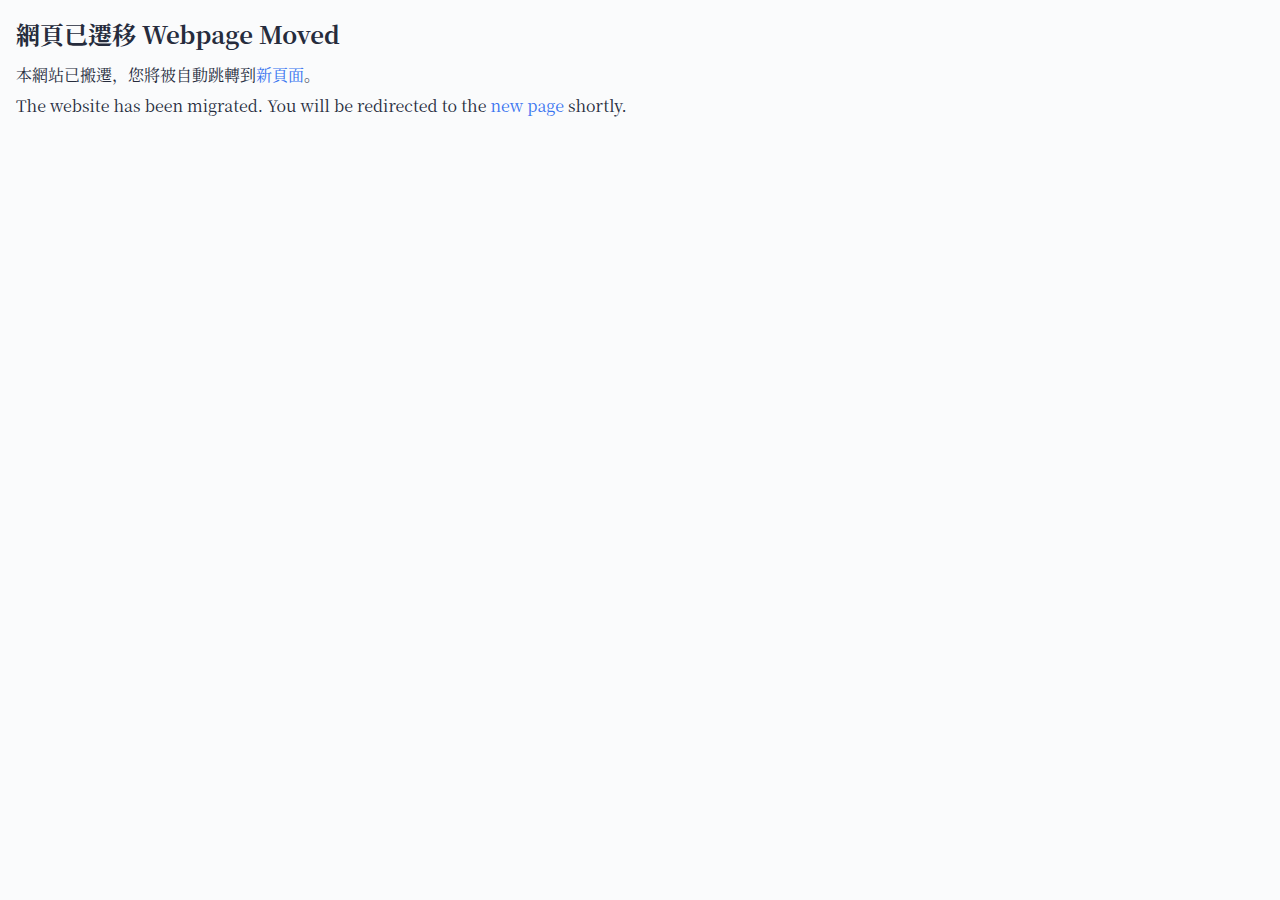
<file: hdqt/index.html>
<!DOCTYPE html>
<html>
  <head>
    <meta charset="UTF-8" />
    <meta name="viewport" content="width=device-width, initial-scale=1" />
    <title>網頁已遷移 Webpage Moved</title>
    <meta name="robots" content="noindex" />
    <meta http-equiv="refresh" content="2.5; /yindian/" />
    <link rel="preconnect" href="https://fonts.googleapis.com">
    <link rel="preconnect" href="https://fonts.gstatic.com" crossorigin>
    <link rel="stylesheet" href="https://fonts.googleapis.com/css2?family=Noto+Serif+KR:wght@400;700&display=swap">
    <style>
      body { font-family: "Noto Serif CJK KR", "Noto Serif KR", serif; margin: 0 1em; background-color: #fafbfc; color: #262c3d; }
      h1 { font-size: 1.5em; margin-bottom: 0.5em; }
      p { margin: 0.5em 0; }
      a { text-decoration: none; color: #3974f0; }
      a:hover { text-decoration: revert; }
    </style>
  </head>
  <body>
    <h1>網頁已遷移 Webpage Moved</h1>
    <p>本網站已搬遷，您將被自動跳轉到<a href="https://nk2028.shn.hk/yindian/">新頁面</a>。</p>
    <p>The website has been migrated. You will be redirected to the <a href="https://nk2028.shn.hk/yindian/">new page</a> shortly.</p>
  </body>
</html>
</file>
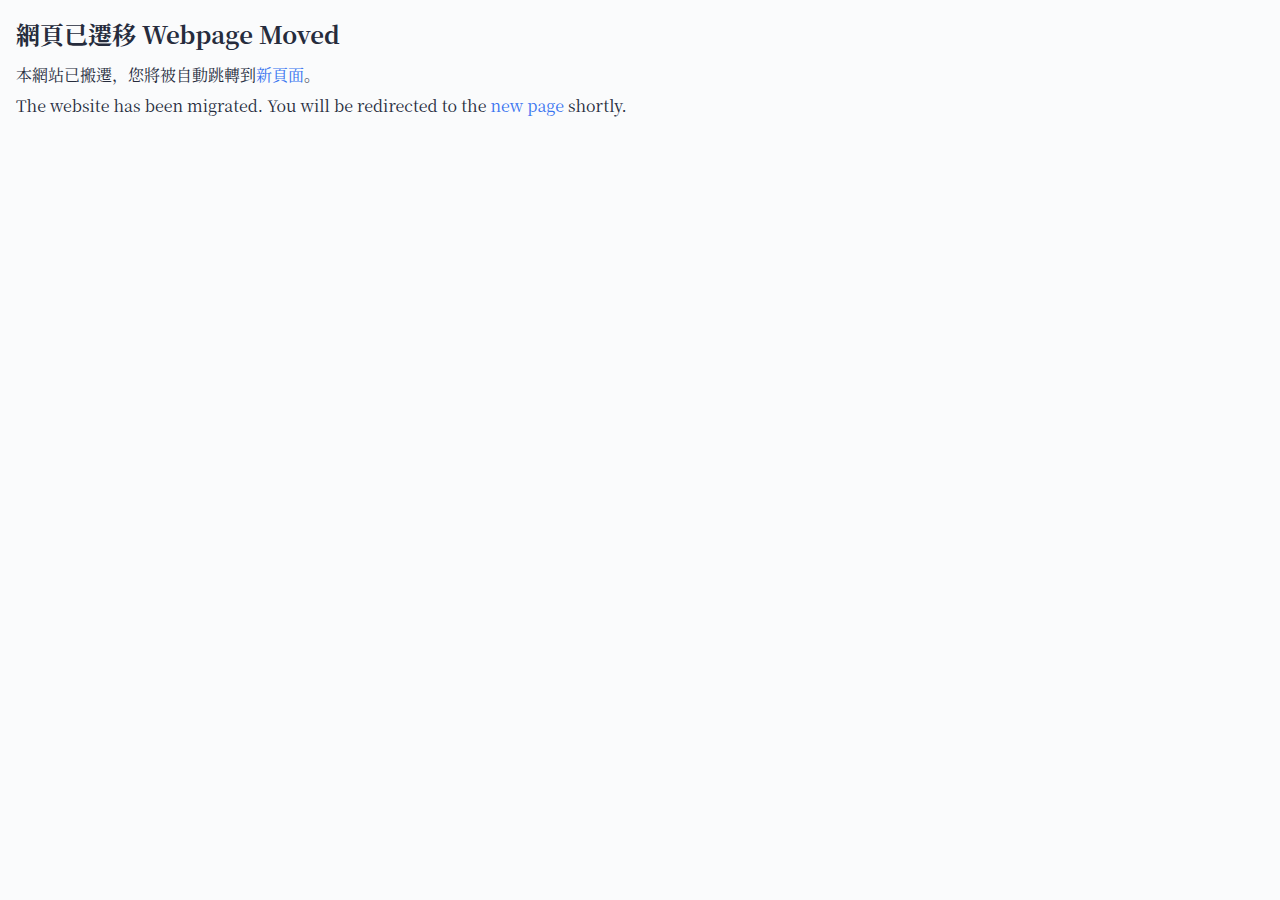
<file: pyanxchet/index.html>
<!DOCTYPE html>
<html>
  <head>
    <meta charset="UTF-8" />
    <meta name="viewport" content="width=device-width, initial-scale=1" />
    <title>網頁已遷移 Webpage Moved</title>
    <meta name="robots" content="noindex" />
    <meta http-equiv="refresh" content="2.5; /tshet-uinh-fanqie/" />
    <link rel="preconnect" href="https://fonts.googleapis.com">
    <link rel="preconnect" href="https://fonts.gstatic.com" crossorigin>
    <link rel="stylesheet" href="https://fonts.googleapis.com/css2?family=Noto+Serif+KR:wght@400;700&display=swap">
    <style>
      body { font-family: "Noto Serif CJK KR", "Noto Serif KR", serif; margin: 0 1em; background-color: #fafbfc; color: #262c3d; }
      h1 { font-size: 1.5em; margin-bottom: 0.5em; }
      p { margin: 0.5em 0; }
      a { text-decoration: none; color: #3974f0; }
      a:hover { text-decoration: revert; }
    </style>
  </head>
  <body>
    <h1>網頁已遷移 Webpage Moved</h1>
    <p>本網站已搬遷，您將被自動跳轉到<a href="https://nk2028.shn.hk/tshet-uinh-fanqie/">新頁面</a>。</p>
    <p>The website has been migrated. You will be redirected to the <a href="https://nk2028.shn.hk/tshet-uinh-fanqie/">new page</a> shortly.</p>
  </body>
</html>
</file>
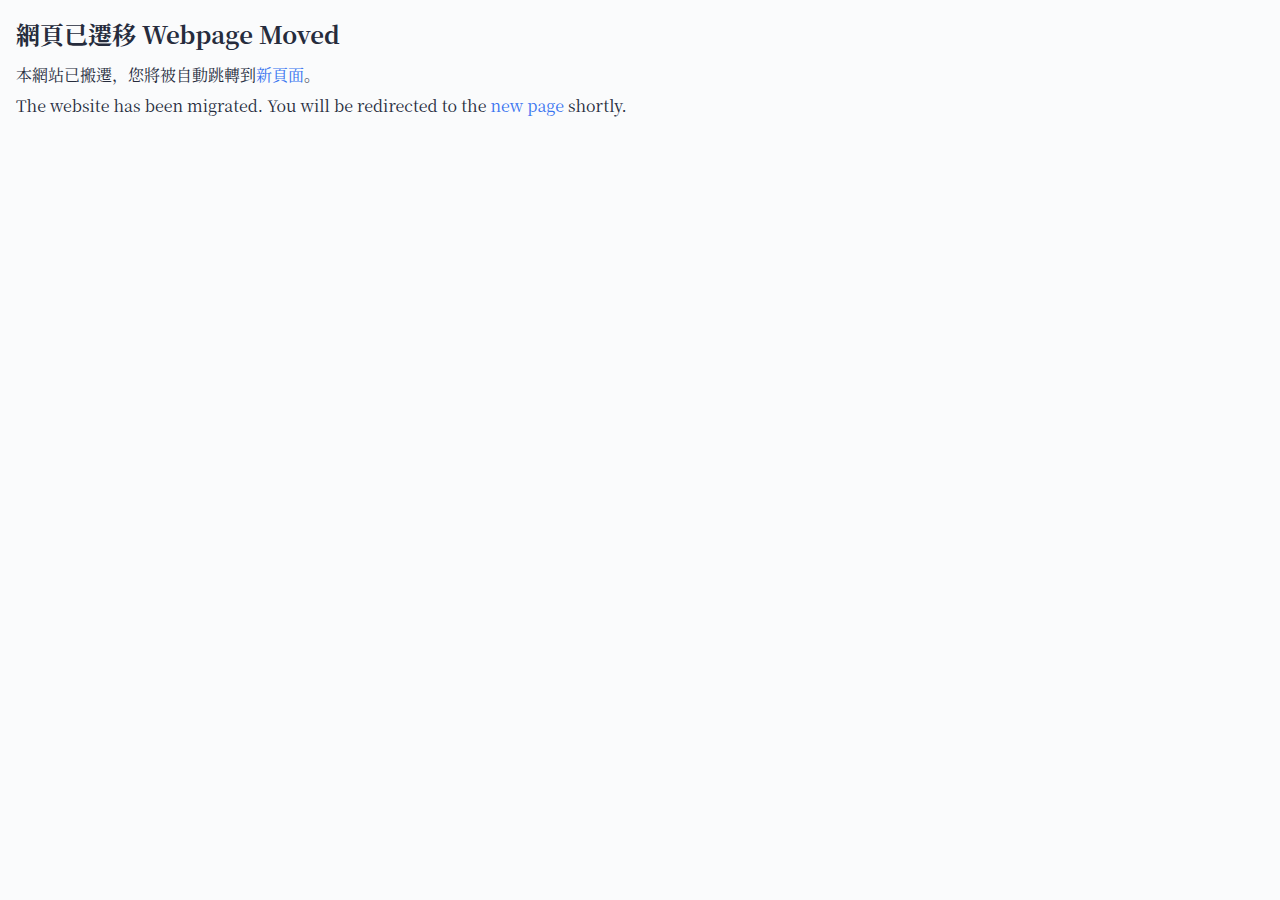
<file: qieyun-autoderiver/index.html>
<!DOCTYPE html>
<html>
  <head>
    <meta charset="UTF-8" />
    <meta name="viewport" content="width=device-width, initial-scale=1" />
    <title>網頁已遷移 Webpage Moved</title>
    <meta name="robots" content="noindex" />
    <meta http-equiv="refresh" content="2.5; /tshet-uinh-autoderiver/" />
    <link rel="preconnect" href="https://fonts.googleapis.com">
    <link rel="preconnect" href="https://fonts.gstatic.com" crossorigin>
    <link rel="stylesheet" href="https://fonts.googleapis.com/css2?family=Noto+Serif+KR:wght@400;700&display=swap">
    <style>
      body { font-family: "Noto Serif CJK KR", "Noto Serif KR", serif; margin: 0 1em; background-color: #fafbfc; color: #262c3d; }
      h1 { font-size: 1.5em; margin-bottom: 0.5em; }
      p { margin: 0.5em 0; }
      a { text-decoration: none; color: #3974f0; }
      a:hover { text-decoration: revert; }
    </style>
  </head>
  <body>
    <h1>網頁已遷移 Webpage Moved</h1>
    <p>本網站已搬遷，您將被自動跳轉到<a href="https://nk2028.shn.hk/tshet-uinh-autoderiver/">新頁面</a>。</p>
    <p>The website has been migrated. You will be redirected to the <a href="https://nk2028.shn.hk/tshet-uinh-autoderiver/">new page</a> shortly.</p>
  </body>
</html>
</file>
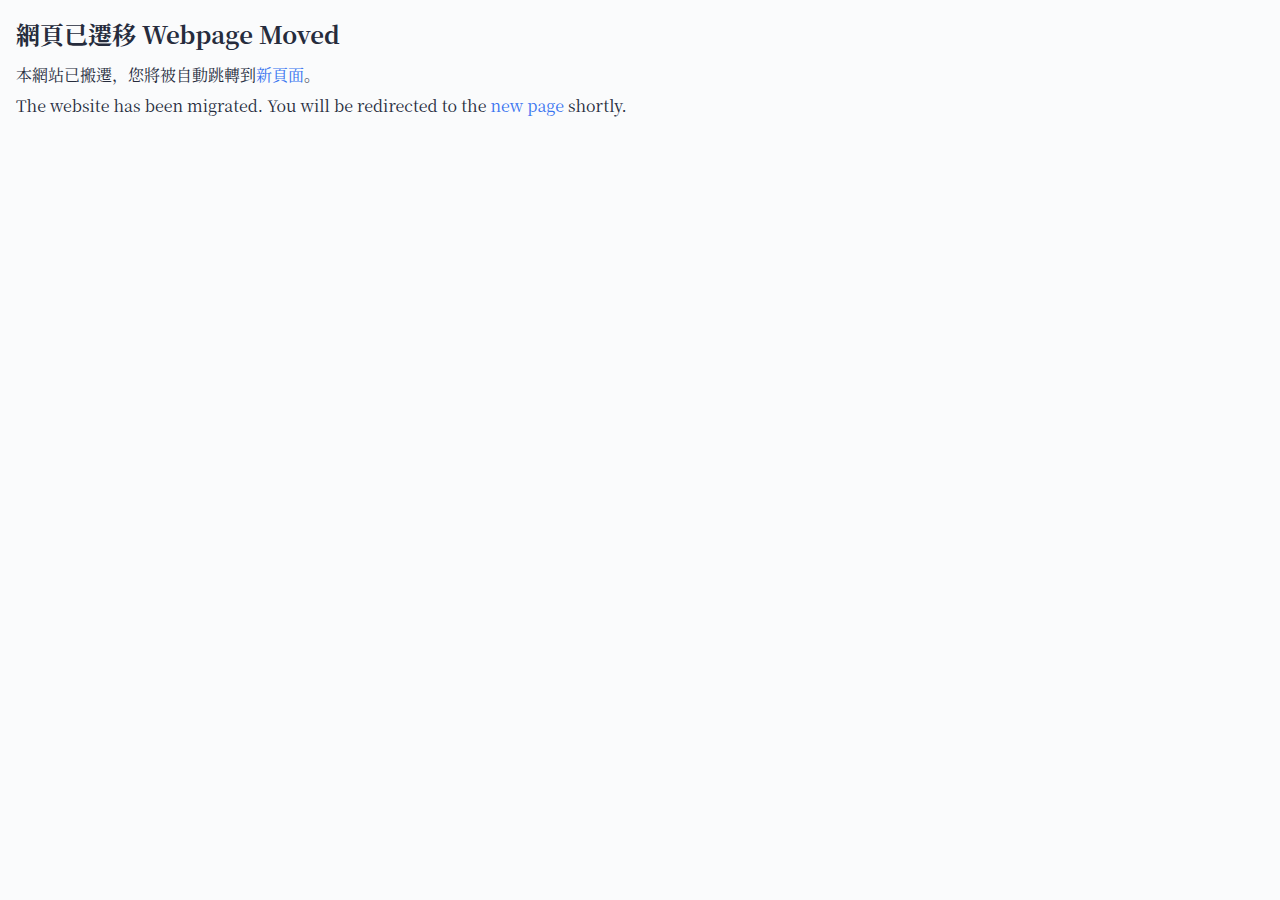
<file: qieyun-js/index.html>
<!DOCTYPE html>
<html>
  <head>
    <meta charset="UTF-8" />
    <meta name="viewport" content="width=device-width, initial-scale=1" />
    <title>網頁已遷移 Webpage Moved</title>
    <meta name="robots" content="noindex" />
    <meta http-equiv="refresh" content="2.5; /tshet-uinh-js/" />
    <link rel="preconnect" href="https://fonts.googleapis.com">
    <link rel="preconnect" href="https://fonts.gstatic.com" crossorigin>
    <link rel="stylesheet" href="https://fonts.googleapis.com/css2?family=Noto+Serif+KR:wght@400;700&display=swap">
    <style>
      body { font-family: "Noto Serif CJK KR", "Noto Serif KR", serif; margin: 0 1em; background-color: #fafbfc; color: #262c3d; }
      h1 { font-size: 1.5em; margin-bottom: 0.5em; }
      p { margin: 0.5em 0; }
      a { text-decoration: none; color: #3974f0; }
      a:hover { text-decoration: revert; }
    </style>
  </head>
  <body>
    <h1>網頁已遷移 Webpage Moved</h1>
    <p>本網站已搬遷，您將被自動跳轉到<a href="https://nk2028.shn.hk/tshet-uinh-js/">新頁面</a>。</p>
    <p>The website has been migrated. You will be redirected to the <a href="https://nk2028.shn.hk/tshet-uinh-js/">new page</a> shortly.</p>
  </body>
</html>
</file>
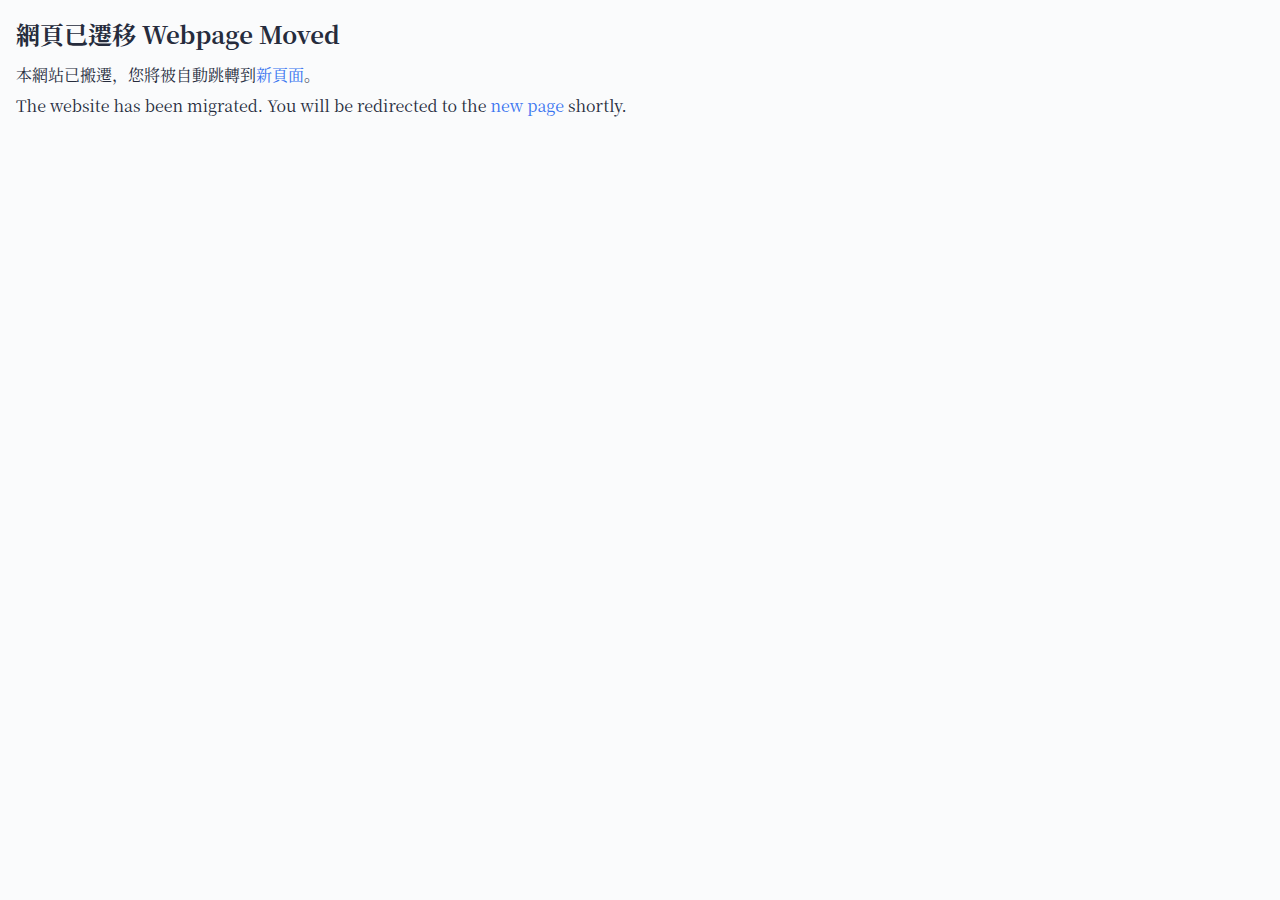
<file: qieyun-tools/index.html>
<!DOCTYPE html>
<html>
  <head>
    <meta charset="UTF-8" />
    <meta name="viewport" content="width=device-width, initial-scale=1" />
    <title>網頁已遷移 Webpage Moved</title>
    <meta name="robots" content="noindex" />
    <meta http-equiv="refresh" content="2.5; /tshet-uinh-tools/" />
    <link rel="preconnect" href="https://fonts.googleapis.com">
    <link rel="preconnect" href="https://fonts.gstatic.com" crossorigin>
    <link rel="stylesheet" href="https://fonts.googleapis.com/css2?family=Noto+Serif+KR:wght@400;700&display=swap">
    <style>
      body { font-family: "Noto Serif CJK KR", "Noto Serif KR", serif; margin: 0 1em; background-color: #fafbfc; color: #262c3d; }
      h1 { font-size: 1.5em; margin-bottom: 0.5em; }
      p { margin: 0.5em 0; }
      a { text-decoration: none; color: #3974f0; }
      a:hover { text-decoration: revert; }
    </style>
  </head>
  <body>
    <h1>網頁已遷移 Webpage Moved</h1>
    <p>本網站已搬遷，您將被自動跳轉到<a href="https://nk2028.shn.hk/tshet-uinh-tools/">新頁面</a>。</p>
    <p>The website has been migrated. You will be redirected to the <a href="https://nk2028.shn.hk/tshet-uinh-tools/">new page</a> shortly.</p>
  </body>
</html>
</file>
